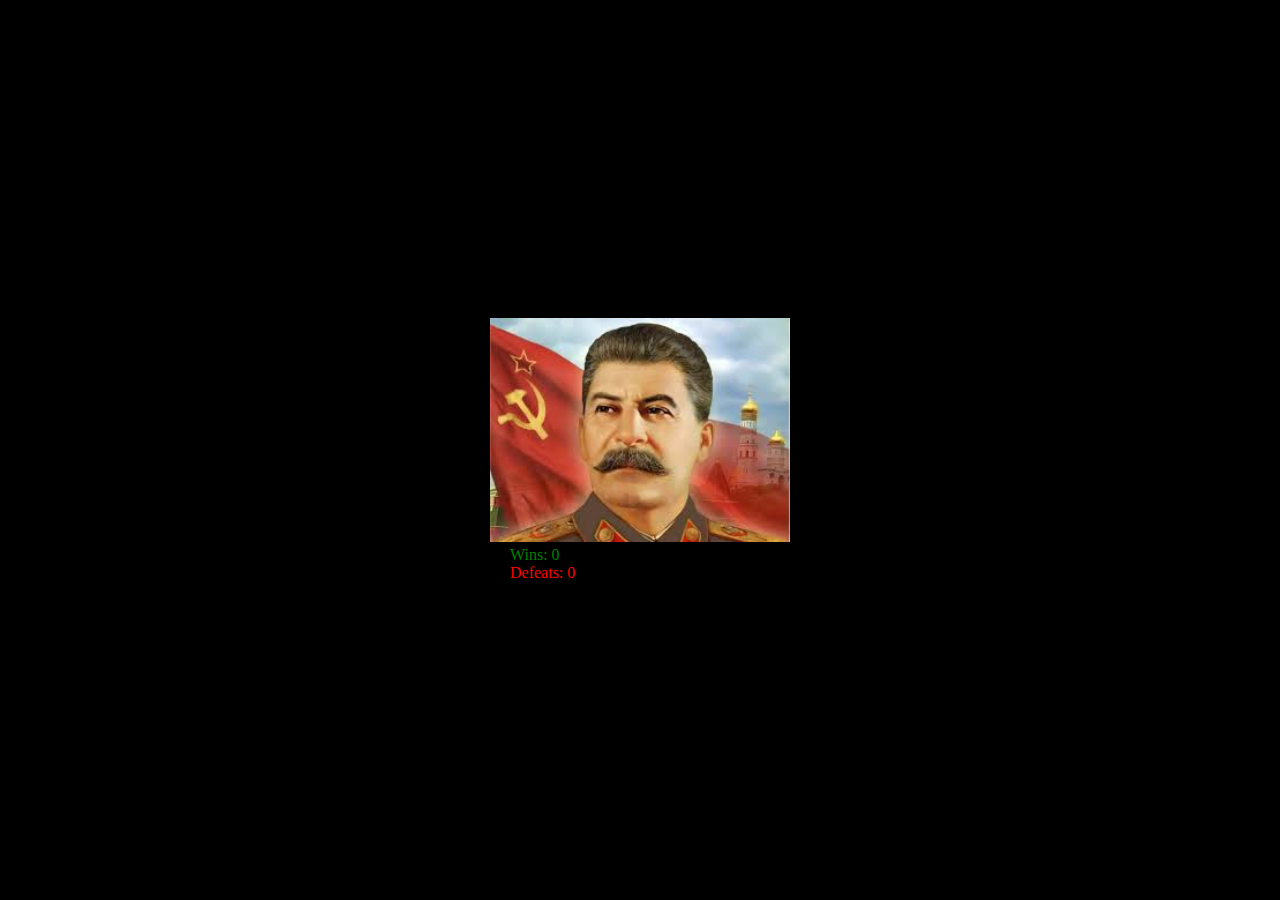
<file: hero.html>
<!DOCTYPE html>
<html lang="en">
<head>
  <meta charset="UTF-8">
  <title>Boom em Down</title>
  <link rel="stylesheet" href="style/common.css">
  <link rel="stylesheet" href="style/header.css">
  <link rel="stylesheet" href="style/hero.css">
  <link rel="stylesheet" href="style/pick-panel.css">
  <link rel="icon" href="icon/explosion.png">
</head>
<body>

<header>
  <h2 id="currentPage">Hero</h2>
  <nav>
    <ul>
      <li class="header__button"><a href="home.html"><img class="header__icon" src="icon/home.png" alt="home"></a></li>
      <li class="header__button"><a><img class="header__icon" src="icon/character.png" alt="character"></a></li>
      <li class="header__button"><a href="setting.html"><img class="header__icon" src="icon/setting.png" alt="setting"></a></li>
    </ul>
  </nav>
</header>

<main>
<div class="hero__account-data">
  <button class="hero__pick-button" onclick="heroFacade.pickPanel()">
    <img src="img/stalin_intro.jpeg" alt="hero" class="hero__img">
  </button>
  <div class="hero__statistics">
    <div class="hero__div-wins">Wins: <span id="wins" class="hero__span-wins">0</span></div>
    <div class="hero__div-defeats">Defeats: <span id="defeats" class="hero__span-defeats">0</span></div>
  </div>
</div>
</main>

<script src="script/hero/HeroFacade.js"></script>

</body>
</html>
</file>
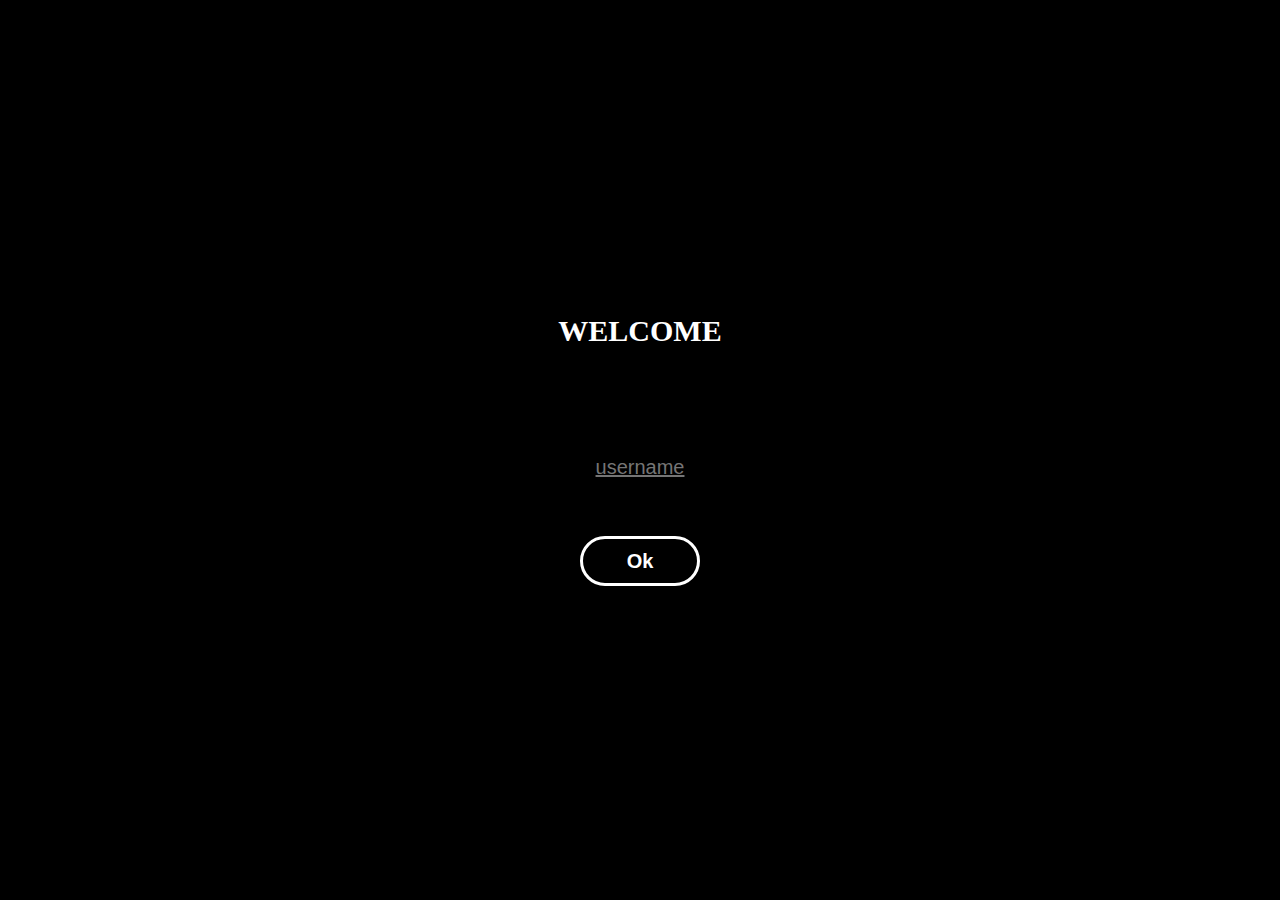
<file: registration.html>
<!DOCTYPE html>
<html lang="en">
<head>
    <meta charset="UTF-8">
    <title>Boom em Down</title>
    <link rel="stylesheet" href="style/common.css">
    <link rel="stylesheet" href="style/registration.css">
    <link rel="icon" href="icon/explosion.png">
</head>
<body>

<main>
    <form class="registration-form">
        <h3 class="registration-form__header registration-form-elements">Welcome</h3>
        <input id="username" type="text" class="registration-form__input registration-form-elements" placeholder="username" maxlength="15">
        <button class="registration-form__button registration-form-elements" type="button" onclick="welcome.registerAccount()">Ok</button>
    </form>
</main>

<script src="script/Account.js"></script>
<script src="script/Welcome.js"></script>
<script src="script/Bootstrap.js"></script>
</body>
</html>
</file>
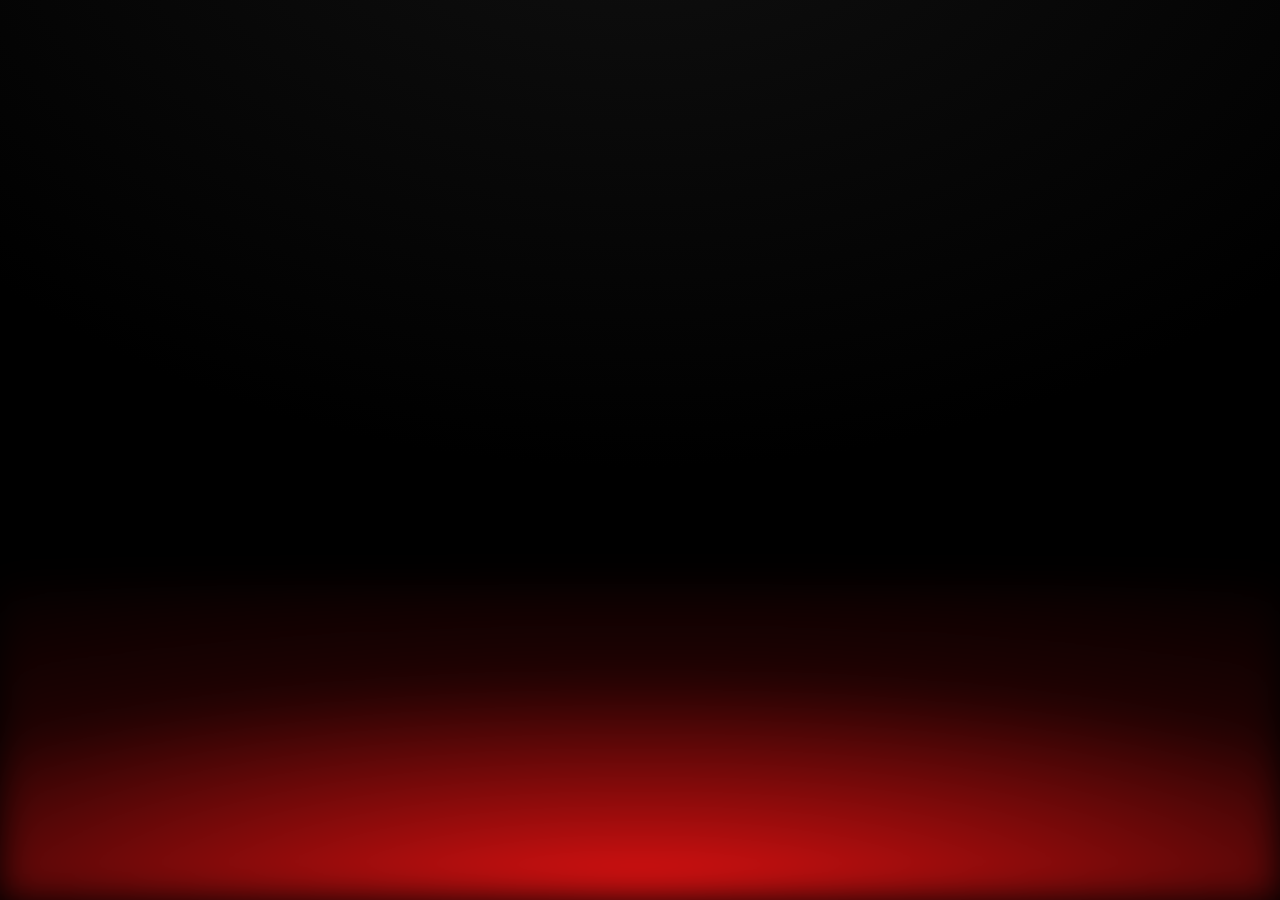
<file: to-delete.html>
<!doctype html>
<html lang="ru">
<head>
    <meta charset="utf-8" />
    <meta name="viewport" content="width=device-width, initial-scale=1" />
    <title>Фон: пепел + красный пульс</title>
    <style>
        :root{
            --ash-count: 60;         /* сколько «частиц пепла» (спанов) в разметке */
            --fall-min: 6s;          /* минимальная длительность падения */
            --fall-max: 14s;         /* максимальная длительность падения */
            --ash-color: rgba(255,255,255,.75); /* цвет пепла (слегка светлый) */
            --bg: #000;              /* чёрный фон */
            --pulse-color: 255, 20, 20; /* ярко-красный (RGB) */
        }

        html, body {
            height: 100%;
            margin: 0;
            background: var(--bg);
        }

        .game-bg {
            position: relative;
            height: 100%;
            overflow: hidden;
            background: radial-gradient(120% 120% at 50% -20%, #111 0%, #000 60%, #000 100%);
            isolation: isolate; /* чтобы свет внизу был поверх бэкграунда, но под пеплом */
        }

        /* Пульсирующее красное свечение снизу */
        .game-bg::after {
            content: "";
            position: absolute;
            inset: auto 0 0 0;
            height: 35vh;
            /* базовое свечение снизу */
            background:
                    radial-gradient(120% 120% at 50% 100%,
                    rgba(var(--pulse-color), .9) 0%,
                    rgba(var(--pulse-color), .45) 35%,
                    rgba(var(--pulse-color), .12) 60%,
                    rgba(0,0,0, 1) 100%);
            filter: blur(18px);
            animation: pulse 2.2s ease-in-out infinite;
            z-index: 1;
            pointer-events: none;
        }

        @keyframes pulse {
            0%, 100% { transform: scaleY(1); opacity: .9; }
            50%      { transform: scaleY(1.08); opacity: 1; }
        }

        /* Слой с «пеплом» */
        .ash {
            position: absolute;
            inset: 0;
            z-index: 2; /* над светом */
            pointer-events: none;
        }

        /* Базовый стиль частицы */
        .ash span {
            position: absolute;
            left: 50%;
            top: -10vh; /* старт чуть выше экрана */
            width: 2px;
            height: 6px;
            background: var(--ash-color);
            opacity: .85;
            border-radius: 1px;
            filter: blur(.2px);
            transform: translateX(-50%) translateY(-20vh) rotate(0deg);
            animation-name: fall, sway, fade;
            animation-timing-function: linear, ease-in-out, linear;
            animation-iteration-count: infinite, infinite, infinite;
            /* Значения ниже будут переопределяться через nth-child */
            animation-duration: 10s, 4s, 10s;
            animation-delay: 0s, 0s, 0s;
        }

        /* Лёгкая вариативность размеров частиц */
        .ash span.small { width: 1px; height: 4px; opacity: .7; }
        .ash span.big   { width: 3px; height: 10px; opacity: .9; }

        /* Ключевые кадры */
        @keyframes fall {
            from { transform: translateY(-20vh); }
            to   { transform: translateY(120vh); }
        }
        @keyframes sway {       /* горизонтальные покачивания */
            0%   { transform: translateX(0); }
            50%  { transform: translateX(12px); }
            100% { transform: translateX(0); }
        }
        @keyframes fade {       /* лёгкое исчезновение к низу */
            0%   { opacity: .0; }
            10%  { opacity: .8; }
            90%  { opacity: .6; }
            100% { opacity: .2; }
        }

        /* Вариации для каждой частицы: позиция, задержки, длительности, дрейф, наклон */
        /* Разброс делаем через nth-child, чтобы не писать JS */
        /* 60 штук — достаточно для мягкого эффекта на десктопе */

        /* функция для интерполяции значений с помощью calc:
           длительность падения = fall-min + random*(fall-max - fall-min)
           имитируем «random» через разные nth-child группами */

        /* Позиции по ширине (0..100vw), задержки, наклон и масштабы */
        /* Сгенерированы вручную сериями; можно добавить/убавить спаны в HTML */

        /* шаблон */
        /* .ash span:nth-child(N) { left: Xvw; animation-duration: Ys, Zs, Ys; animation-delay: As, Bs, As; transform: translateX(-50%) translateY(-20vh) rotate(Rdeg); } */

        /* Группа 1–10 */
        .ash span:nth-child(1)  { left: 5vw;  animation-duration: 8s, 3.2s, 8s;  animation-delay: 0.1s, 0s, 0.1s;  transform: translateX(-50%) translateY(-20vh) rotate(8deg); }
        .ash span:nth-child(2)  { left: 12vw; animation-duration: 11s, 4.4s, 11s; animation-delay: 0.6s, 0s, 0.6s; transform: translateX(-50%) translateY(-20vh) rotate(-6deg); }
        .ash span:nth-child(3)  { left: 18vw; animation-duration: 9s, 3.6s, 9s;  animation-delay: 1.2s, 0s, 1.2s; transform: translateX(-50%) translateY(-20vh) rotate(4deg); }
        .ash span:nth-child(4)  { left: 22vw; animation-duration: 13s, 4.8s, 13s; animation-delay: 0.3s, 0s, 0.3s; transform: translateX(-50%) translateY(-20vh) rotate(-10deg); }
        .ash span:nth-child(5)  { left: 28vw; animation-duration: 10s, 3.8s, 10s; animation-delay: 0.9s, 0s, 0.9s; transform: translateX(-50%) translateY(-20vh) rotate(5deg); }
        .ash span:nth-child(6)  { left: 33vw; animation-duration: 12s, 4.1s, 12s; animation-delay: 0.0s, 0s, 0.0s; transform: translateX(-50%) translateY(-20vh) rotate(-3deg); }
        .ash span:nth-child(7)  { left: 39vw; animation-duration: 7.5s, 3.1s, 7.5s;animation-delay: 1.5s, 0s, 1.5s; transform: translateX(-50%) translateY(-20vh) rotate(12deg); }
        .ash span:nth-child(8)  { left: 44vw; animation-duration: 14s, 4.6s, 14s; animation-delay: 0.4s, 0s, 0.4s; transform: translateX(-50%) translateY(-20vh) rotate(-8deg); }
        .ash span:nth-child(9)  { left: 49vw; animation-duration: 9.5s, 3.3s, 9.5s;animation-delay: 0.7s, 0s, 0.7s; transform: translateX(-50%) translateY(-20vh) rotate(2deg); }
        .ash span:nth-child(10) { left: 53vw; animation-duration: 10.8s, 4.2s, 10.8s;animation-delay: 1.1s, 0s, 1.1s; transform: translateX(-50%) translateY(-20vh) rotate(-5deg); }

        /* 11–20 */
        .ash span:nth-child(11) { left: 58vw; animation-duration: 12.5s, 3.9s, 12.5s;animation-delay: .2s, 0s, .2s; transform: translateX(-50%) translateY(-20vh) rotate(7deg); }
        .ash span:nth-child(12) { left: 63vw; animation-duration: 8.8s, 3.0s, 8.8s; animation-delay: .8s, 0s, .8s; transform: translateX(-50%) translateY(-20vh) rotate(-11deg); }
        .ash span:nth-child(13) { left: 67vw; animation-duration: 11.7s, 4.0s, 11.7s;animation-delay: .5s, 0s, .5s; transform: translateX(-50%) translateY(-20vh) rotate(1deg); }
        .ash span:nth-child(14) { left: 71vw; animation-duration: 9.2s, 3.7s, 9.2s; animation-delay: 1.8s, 0s, 1.8s; transform: translateX(-50%) translateY(-20vh) rotate(-7deg); }
        .ash span:nth-child(15) { left: 76vw; animation-duration: 13.6s, 4.9s, 13.6s;animation-delay: .9s, 0s, .9s; transform: translateX(-50%) translateY(-20vh) rotate(9deg); }
        .ash span:nth-child(16) { left: 81vw; animation-duration: 10.3s, 3.4s, 10.3s;animation-delay: .4s, 0s, .4s; transform: translateX(-50%) translateY(-20vh) rotate(-4deg); }
        .ash span:nth-child(17) { left: 86vw; animation-duration: 12.9s, 4.5s, 12.9s;animation-delay: 1.3s, 0s, 1.3s; transform: translateX(-50%) translateY(-20vh) rotate(6deg); }
        .ash span:nth-child(18) { left: 91vw; animation-duration: 7.8s, 3.2s, 7.8s; animation-delay: .6s, 0s, .6s; transform: translateX(-50%) translateY(-20vh) rotate(-2deg); }
        .ash span:nth-child(19) { left: 25vw; animation-duration: 10.9s, 3.8s, 10.9s;animation-delay: 1.0s, 0s, 1.0s; transform: translateX(-50%) translateY(-20vh) rotate(3deg); }
        .ash span:nth-child(20) { left: 35vw; animation-duration: 12.2s, 4.3s, 12.2s;animation-delay: .3s, 0s, .3s; transform: translateX(-50%) translateY(-20vh) rotate(-6deg); }

        /* 21–30 */
        .ash span:nth-child(21) { left: 2vw;   animation-duration: 9.4s, 3.6s, 9.4s; animation-delay: .5s, 0s, .5s; transform: translateX(-50%) translateY(-20vh) rotate(5deg); }
        .ash span:nth-child(22) { left: 14vw;  animation-duration: 11.4s, 3.9s, 11.4s;animation-delay: .1s, 0s, .1s; transform: translateX(-50%) translateY(-20vh) rotate(-9deg); }
        .ash span:nth-child(23) { left: 20vw;  animation-duration: 10.5s, 4.1s, 10.5s;animation-delay: .7s, 0s, .7s; transform: translateX(-50%) translateY(-20vh) rotate(2deg); }
        .ash span:nth-child(24) { left: 27vw;  animation-duration: 8.6s, 3.0s, 8.6s; animation-delay: 1.4s, 0s, 1.4s; transform: translateX(-50%) translateY(-20vh) rotate(-12deg); }
        .ash span:nth-child(25) { left: 31vw;  animation-duration: 13.1s, 4.7s, 13.1s;animation-delay: .2s, 0s, .2s; transform: translateX(-50%) translateY(-20vh) rotate(10deg); }
        .ash span:nth-child(26) { left: 37vw;  animation-duration: 12.7s, 4.0s, 12.7s;animation-delay: .9s, 0s, .9s; transform: translateX(-50%) translateY(-20vh) rotate(-1deg); }
        .ash span:nth-child(27) { left: 41vw;  animation-duration: 9.1s, 3.5s, 9.1s; animation-delay: .4s, 0s, .4s; transform: translateX(-50%) translateY(-20vh) rotate(7deg); }
        .ash span:nth-child(28) { left: 47vw;  animation-duration: 10.7s, 4.2s, 10.7s;animation-delay: 1.6s, 0s, 1.6s; transform: translateX(-50%) translateY(-20vh) rotate(-3deg); }
        .ash span:nth-child(29) { left: 52vw;  animation-duration: 8.9s, 3.3s, 8.9s; animation-delay: .8s, 0s, .8s; transform: translateX(-50%) translateY(-20vh) rotate(4deg); }
        .ash span:nth-child(30) { left: 56vw;  animation-duration: 12.0s, 4.4s, 12.0s;animation-delay: .6s, 0s, .6s; transform: translateX(-50%) translateY(-20vh) rotate(-8deg); }

        /* 31–40 */
        .ash span:nth-child(31) { left: 60vw;  animation-duration: 10.1s, 3.6s, 10.1s;animation-delay: .3s, 0s, .3s; transform: translateX(-50%) translateY(-20vh) rotate(6deg); }
        .ash span:nth-child(32) { left: 65vw;  animation-duration: 11.9s, 4.1s, 11.9s;animation-delay: .9s, 0s, .9s; transform: translateX(-50%) translateY(-20vh) rotate(-5deg); }
        .ash span:nth-child(33) { left: 69vw;  animation-duration: 9.3s, 3.2s, 9.3s; animation-delay: 1.1s, 0s, 1.1s; transform: translateX(-50%) translateY(-20vh) rotate(3deg); }
        .ash span:nth-child(34) { left: 73vw;  animation-duration: 12.8s, 4.8s, 12.8s;animation-delay: .5s, 0s, .5s; transform: translateX(-50%) translateY(-20vh) rotate(-7deg); }
        .ash span:nth-child(35) { left: 78vw;  animation-duration: 8.7s, 3.1s, 8.7s; animation-delay: .7s, 0s, .7s; transform: translateX(-50%) translateY(-20vh) rotate(9deg); }
        .ash span:nth-child(36) { left: 83vw;  animation-duration: 10.6s, 4.0s, 10.6s;animation-delay: .2s, 0s, .2s; transform: translateX(-50%) translateY(-20vh) rotate(-2deg); }
        .ash span:nth-child(37) { left: 88vw;  animation-duration: 13.3s, 4.6s, 13.3s;animation-delay: .4s, 0s, .4s; transform: translateX(-50%) translateY(-20vh) rotate(8deg); }
        .ash span:nth-child(38) { left: 93vw;  animation-duration: 9.0s, 3.4s, 9.0s; animation-delay: 1.3s, 0s, 1.3s; transform: translateX(-50%) translateY(-20vh) rotate(-6deg); }
        .ash span:nth-child(39) { left: 7vw;   animation-duration: 11.2s, 4.3s, 11.2s;animation-delay: 1.0s, 0s, 1.0s; transform: translateX(-50%) translateY(-20vh) rotate(2deg); }
        .ash span:nth-child(40) { left: 16vw;  animation-duration: 12.4s, 4.5s, 12.4s;animation-delay: .1s, 0s, .1s; transform: translateX(-50%) translateY(-20vh) rotate(-4deg); }

        /* 41–50 */
        .ash span:nth-child(41) { left: 23vw;  animation-duration: 8.5s, 3.0s, 8.5s; animation-delay: .9s, 0s, .9s; transform: translateX(-50%) translateY(-20vh) rotate(5deg); }
        .ash span:nth-child(42) { left: 30vw;  animation-duration: 10.4s, 3.7s, 10.4s;animation-delay: .6s, 0s, .6s; transform: translateX(-50%) translateY(-20vh) rotate(-10deg); }
        .ash span:nth-child(43) { left: 38vw;  animation-duration: 12.6s, 4.2s, 12.6s;animation-delay: .2s, 0s, .2s; transform: translateX(-50%) translateY(-20vh) rotate(6deg); }
        .ash span:nth-child(44) { left: 42vw;  animation-duration: 9.6s, 3.3s, 9.6s; animation-delay: 1.5s, 0s, 1.5s; transform: translateX(-50%) translateY(-20vh) rotate(-1deg); }
        .ash span:nth-child(45) { left: 50vw;  animation-duration: 11.6s, 3.8s, 11.6s;animation-delay: .8s, 0s, .8s; transform: translateX(-50%) translateY(-20vh) rotate(10deg); }
        .ash span:nth-child(46) { left: 55vw;  animation-duration: 13.8s, 4.9s, 13.8s;animation-delay: .5s, 0s, .5s; transform: translateX(-50%) translateY(-20vh) rotate(-3deg); }
        .ash span:nth-child(47) { left: 61vw;  animation-duration: 8.4s, 3.1s, 8.4s; animation-delay: 1.1s, 0s, 1.1s; transform: translateX(-50%) translateY(-20vh) rotate(4deg); }
        .ash span:nth-child(48) { left: 66vw;  animation-duration: 10.2s, 3.6s, 10.2s;animation-delay: .4s, 0s, .4s; transform: translateX(-50%) translateY(-20vh) rotate(-8deg); }
        .ash span:nth-child(49) { left: 72vw;  animation-duration: 9.9s, 4.1s, 9.9s; animation-delay: .7s, 0s, .7s; transform: translateX(-50%) translateY(-20vh) rotate(2deg); }
        .ash span:nth-child(50) { left: 79vw;  animation-duration: 12.3s, 4.4s, 12.3s;animation-delay: .2s, 0s, .2s; transform: translateX(-50%) translateY(-20vh) rotate(-6deg); }

        /* 51–60 */
        .ash span:nth-child(51) { left: 84vw;  animation-duration: 11.1s, 3.9s, 11.1s;animation-delay: .9s, 0s, .9s; transform: translateX(-50%) translateY(-20vh) rotate(7deg); }
        .ash span:nth-child(52) { left: 89vw;  animation-duration: 8.2s, 3.0s, 8.2s; animation-delay: .1s, 0s, .1s; transform: translateX(-50%) translateY(-20vh) rotate(-5deg); }
        .ash span:nth-child(53) { left: 4vw;   animation-duration: 12.1s, 4.6s, 12.1s;animation-delay: .6s, 0s, .6s; transform: translateX(-50%) translateY(-20vh) rotate(3deg); }
        .ash span:nth-child(54) { left: 10vw;  animation-duration: 9.8s, 3.5s, 9.8s; animation-delay: 1.3s, 0s, 1.3s; transform: translateX(-50%) translateY(-20vh) rotate(-7deg); }
        .ash span:nth-child(55) { left: 17vw;  animation-duration: 13.4s, 4.8s, 13.4s;animation-delay: .4s, 0s, .4s; transform: translateX(-50%) translateY(-20vh) rotate(8deg); }
        .ash span:nth-child(56) { left: 24vw;  animation-duration: 10.0s, 3.7s, 10.0s;animation-delay: .8s, 0s, .8s; transform: translateX(-50%) translateY(-20vh) rotate(-2deg); }
        .ash span:nth-child(57) { left: 32vw;  animation-duration: 8.3s, 3.2s, 8.3s; animation-delay: .5s, 0s, .5s; transform: translateX(-50%) translateY(-20vh) rotate(6deg); }
        .ash span:nth-child(58) { left: 46vw;  animation-duration: 11.8s, 4.2s, 11.8s;animation-delay: 1.0s, 0s, 1.0s; transform: translateX(-50%) translateY(-20vh) rotate(-4deg); }
        .ash span:nth-child(59) { left: 74vw;  animation-duration: 9.7s, 3.4s, 9.7s; animation-delay: .2s, 0s, .2s; transform: translateX(-50%) translateY(-20vh) rotate(5deg); }
        .ash span:nth-child(60) { left: 96vw;  animation-duration: 12.9s, 4.7s, 12.9s;animation-delay: .7s, 0s, .7s; transform: translateX(-50%) translateY(-20vh) rotate(-9deg); }

        /* Адаптация для пользователей с ограничением анимаций */
        @media (prefers-reduced-motion: reduce) {
            .ash span,
            .game-bg::after { animation: none; }
        }
    </style>
</head>
<body>
<div class="game-bg">
    <div class="ash">
        <!-- 60 частиц. Можно уменьшить/увеличить количество для производительности -->
        <span class="small"></span><span></span><span></span><span class="big"></span><span></span><span></span><span></span><span class="small"></span><span></span><span></span>
        <span></span><span class="big"></span><span></span><span></span><span></span><span class="small"></span><span></span><span></span><span></span><span></span>
        <span></span><span class="small"></span><span></span><span class="big"></span><span></span><span></span><span></span><span></span><span class="small"></span><span></span>
        <span></span><span></span><span class="big"></span><span></span><span></span><span></span><span class="small"></span><span></span><span></span><span></span>
        <span></span><span class="small"></span><span></span><span class="big"></span><span></span><span></span><span></span><span></span><span class="small"></span><span></span>
        <span></span><span></span><span class="big"></span><span></span><span></span><span class="small"></span><span></span><span></span><span></span>
    </div>
</div>
</body>
</html>
</file>
<file: style/common.css>
* {
    margin: 0;
    padding: 0;
    border: 0;
    box-sizing: border-box;
    color: white;
}

body {
    background-color: black;
    overflow-x: hidden;
    width: 100%;
}

main {
    display: flex;
    justify-content: center;
    align-items: center;
    height: 100vh;
}

main {
    background-color: transparent;
    position: relative;
    z-index: 1;
}

input, button {
    border: none;
    background-color: transparent;
}

a {
    display: flex;
    justify-content: center;
    align-items: center;
    text-decoration: none;
    width: 100%;
    height: 100%;
    transition: 0.7s ease-in-out;
    background-color: violet;
}

a:hover {
    color: black;
}
</file>
<file: style/header.css>
:root {
    --header-height: 70px;
    --transparent: transparent;
}

header {
    display: none;
    justify-content: space-between;
    width: 100%;
    height: var(--header-height);
    background-color: var(--transparent);
}

#currentPage {
    height: 100%;
    width: 200px;
    display: flex;
    justify-content: center;
    align-items: center;
}

nav {
    height: 100%;
    width: 30%;
    min-width: 300px;
}

ul {
    background-color: transparent;
    width: 100%;
    height: 100%;
    display: flex;
    flex-direction: row;
    justify-content: space-between;
}

.header__li {
    height: 100%;
    width: calc(100px + 2vw);
    list-style: none;
    background-color: red;
}

.header__button {
    display: flex;
    justify-content: center;
    align-items: center;
    width: 100%;
    height: 100%;
}

.header__button:hover {
    background-color: violet;
}

.header__icon {
    width: 30px;
    height: 30px;
}
</file>
<file: style/hero.css>
.hero__section {
    width: 80%;
    display: none;
}

.hero__content {
    display: flex;
    margin-left: 2vw;
}

.hero__section-disabled {
    display: none;
}

.hero__pick-button {
    width: 300px;
}

.hero__img {
    width: 300px;
    object-fit: cover;
}

.hero__statistics {
    transform: translateX(20px);
}

.hero__div-defeats, .hero__span-defeats {
    color: red;
}

.hero__div-wins, .hero__span-wins {
    color: green;
}

.hero__div-draws, .hero__span-draws {
    color: dimgrey;
}

.hero__div-username {
    margin-bottom: 15px;
    color: white;
    font-weight: bold;
    font-size: 20px;

}
</file>
<file: style/pick-panel.css>
.pick__section {
    display: none;
    align-items: center;
    align-content: center;
    justify-content: space-evenly;
    flex-wrap: wrap;
    position: fixed;
    z-index: 10;
    width: 100%;
    height: calc(100vh - var(--header-height));
    top: var(--header-height);
    left: 0;
}

.pick__img-holder {
    width: 300px;
    height: 400px;
}

.pick__img {
    width: 100%;
    height: 100%;
    object-fit: cover;
    transition: 0.5s 0.05s ease-in-out all;
}
.pick__img:hover {
    transform: scale(1.1);
}
</file>
<file: style/registration.css>
:root {
    --button-height: 50px;
}

.registration-form {
    display: flex;
    justify-content: space-evenly;
    align-items: center;
    flex-direction: column;
    height: 420px;
    width: 400px;
    /*border: 2px solid red;*/
}
.registration-form-elements {
    width: 61.8%;
}

.registration-form__header {
    text-align: center;
    font-size: 30px;
    text-transform: uppercase;
}

.registration-form__input {
    transform: translateY(25px);
    height: 40px;
    text-align: center;
    font-size: 20px;
    color: white;
}
.registration-form__input:focus {
    border: none;
    outline: none;
}
.registration-form__input::placeholder {
    text-decoration: underline;
}

.registration-form__button {
    height: var(--button-height);
    width: 120px;
    border-radius: calc(var(--button-height) / 2);
    border: 3px solid white;
    transition: 0.7s ease-in-out all;
    font-weight: bold;
    font-size: 20px;
}

.registration-form__button:hover {
    background-color: red;
    border: red;
    color: black;
}
</file>
